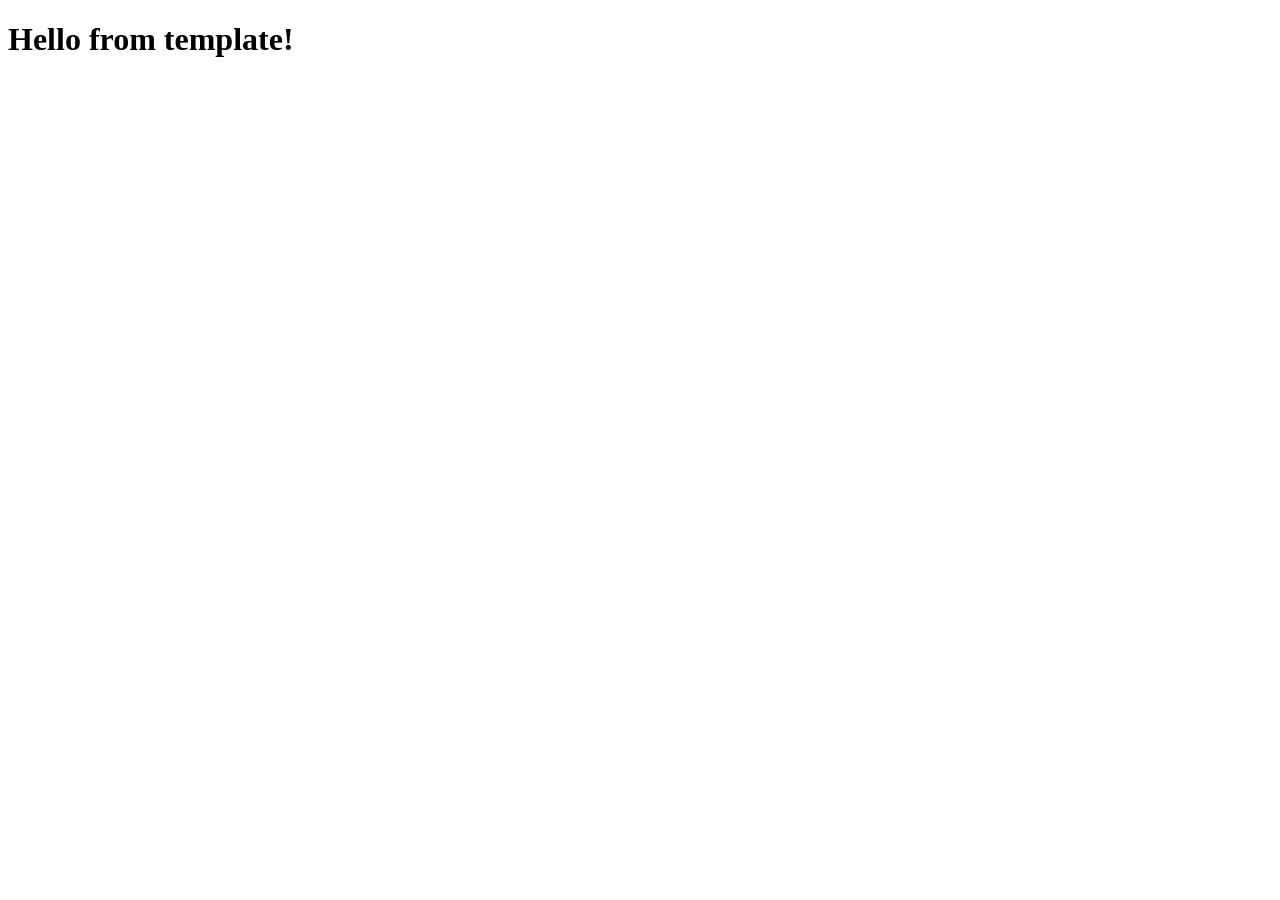
<file: lect1/templates/lect1/index.html>
<!DOCTYPE html>
<html lang="en">
<head>
    <meta charset="UTF-8">
    <meta http-equiv="X-UA-Compatible" content="IE=edge">
    <meta name="viewport" content="width=<device-width>, initial-scale=1.0">
    <title>Hello from template!</title>
</head>
<body>
    <h1>Hello from template!</h1>
</body>
</html>
</file>
